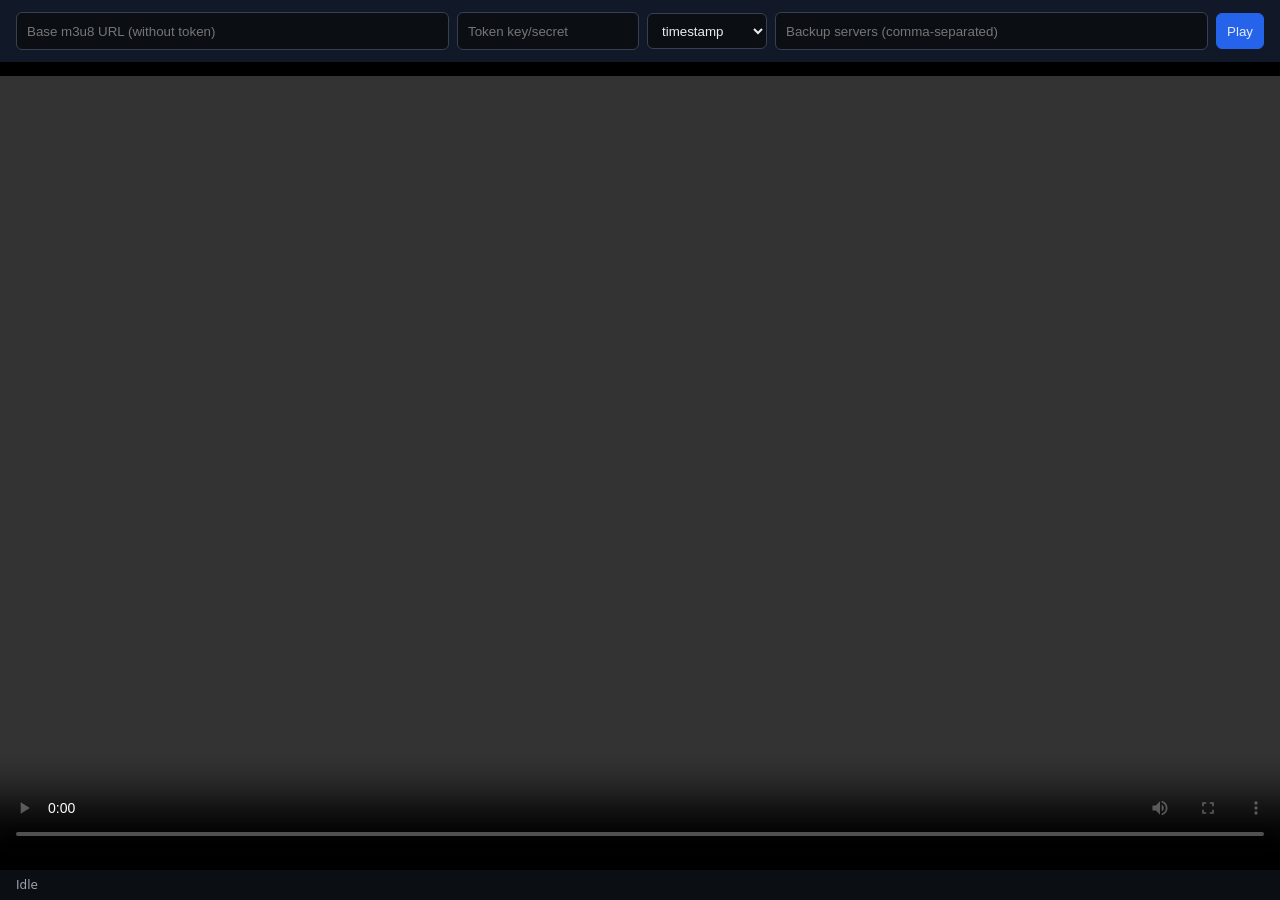
<file: iptv-android-webview/app/src/main/assets/index.html>
<!doctype html>
<html lang="en">
<head>
	<meta charset="utf-8" />
	<meta name="viewport" content="width=device-width, initial-scale=1" />
	<title>IPTV Player</title>
	<style>
		body { margin: 0; font-family: system-ui, -apple-system, Roboto, Arial, sans-serif; background: #0b0f14; color: #e6edf3; }
		.header { padding: 12px 16px; background: #111827; display: flex; gap: 8px; align-items: center; flex-wrap: wrap; }
		.header input, .header select, .header button { height: 36px; border-radius: 6px; border: 1px solid #374151; background: #0b0f14; color: #e6edf3; padding: 0 10px; }
		.header button { background: #2563eb; border-color: #2563eb; cursor: pointer; }
		.header button:disabled { opacity: 0.6; cursor: not-allowed; }
		.container { display: grid; grid-template-columns: 1fr; grid-template-rows: auto 1fr auto; height: 100vh; }
		.video-wrapper { display: grid; place-items: center; background: #000; }
		video { width: 100%; height: 100%; max-height: calc(100vh - 120px); background: #000; }
		.footer { padding: 8px 16px; font-size: 12px; color: #9ca3af; }
	</style>
</head>
<body>
	<div class="container">
		<div class="header">
			<input id="url" placeholder="Base m3u8 URL (without token)" style="flex:1; min-width: 220px" />
			<input id="tokenKey" placeholder="Token key/secret" style="width: 160px" />
			<select id="tokenAlgo" style="width: 120px">
				<option value="timestamp">timestamp</option>
				<option value="sha256">sha256</option>
			</select>
			<input id="servers" placeholder="Backup servers (comma-separated)" style="flex: 1; min-width: 260px" />
			<button id="play">Play</button>
		</div>
		<div class="video-wrapper">
			<video id="video" controls playsinline></video>
		</div>
		<div class="footer">
			<span id="status">Idle</span>
		</div>
	</div>

	<script>
	// Lightweight SHA-256 for token if needed (no external fetches)
	// Source: minimal implementation adapted
	async function sha256Hex(message) {
		const msgUint8 = new TextEncoder().encode(message);
		const hashBuffer = await crypto.subtle.digest('SHA-256', msgUint8);
		const hashArray = Array.from(new Uint8Array(hashBuffer));
		return hashArray.map(b => b.toString(16).padStart(2, '0')).join('');
	}

	function generateToken(baseUrl, key, algo) {
		const ts = Math.floor(Date.now() / 1000);
		if (algo === 'timestamp') {
			return { token: String(ts), params: { ts } };
		}
		return { token: null, params: { ts, sig: null, key } };
	}

	function withToken(url, tokenData) {
		const u = new URL(url);
		Object.entries(tokenData.params).forEach(([k, v]) => {
			if (v !== null && v !== undefined) u.searchParams.set(k, v);
		});
		if (tokenData.token) u.searchParams.set('token', tokenData.token);
		return u.toString();
	}

	function parseServers(input) {
		return input
			.split(',')
			.map(s => s.trim())
			.filter(Boolean);
	}

	function setStatus(text) {
		document.getElementById('status').textContent = text;
	}

	function pickNextServer(currentIndex, serverListLength) {
		return (currentIndex + 1) % serverListLength;
	}

	function rewriteBase(url, newBase) {
		try {
			const src = new URL(url);
			const base = new URL(newBase);
			return base.origin + src.pathname + (src.search || '') + (src.hash || '');
		} catch (_) {
			return url;
		}
	}

	const video = document.getElementById('video');
	let hls = null;

	async function loadStream(baseUrl, backups, tokenKey, tokenAlgo) {
		if (hls) {
			hls.destroy();
			hls = null;
		}

		const servers = [baseUrl, ...backups];
		let index = 0;

		async function tryLoad(idx) {
			const chosen = servers[idx];
			let urlToPlay = chosen;

			// If chosen is base to rewrite, ensure path preserved
			if (idx > 0) {
				urlToPlay = rewriteBase(baseUrl, chosen);
			}

			let tokenData = generateToken(urlToPlay, tokenKey, tokenAlgo);
			if (tokenAlgo === 'sha256') {
				const payload = new URL(urlToPlay).pathname + String(tokenData.params.ts) + String(tokenKey || '');
				tokenData.params.sig = await sha256Hex(payload);
			}
			const finalUrl = withToken(urlToPlay, tokenData);

			setStatus(`Loading: ${finalUrl}`);

			return new Promise((resolve) => {
				if (video.canPlayType('application/vnd.apple.mpegurl')) {
					video.src = finalUrl;
					video.play().then(() => resolve(true)).catch(() => resolve(false));
					return;
				}

				// dynamic import hls.js from CDN
				const script = document.createElement('script');
				script.src = 'https://cdn.jsdelivr.net/npm/hls.js@1.5.8/dist/hls.min.js';
				script.onload = () => {
					if (window.Hls && window.Hls.isSupported()) {
						const config = {
							maxBufferLength: 30,
							maxMaxBufferLength: 60,
							fragLoadingTimeout: 10000,
							manifestLoadingTimeout: 10000,
							xhrSetup: (xhr, url) => {
								// Optionally add headers if backend requires
							}
						};
						hls = new window.Hls(config);
						hls.attachMedia(video);
						hls.on(window.Hls.Events.MEDIA_ATTACHED, () => {
							hls.loadSource(finalUrl);
							video.play().then(() => resolve(true)).catch(() => resolve(false));
						});
						hls.on(window.Hls.Events.ERROR, (event, data) => {
							if (data.fatal) {
								resolve(false);
							}
						});
					} else {
						resolve(false);
					}
				};
				script.onerror = () => resolve(false);
				document.head.appendChild(script);
			});
		}

		for (let attempt = 0; attempt < servers.length; attempt++) {
			const ok = await tryLoad(index);
			if (ok) {
				setStatus(`Playing via server ${index + 1}/${servers.length}`);
				return;
			}
			index = pickNextServer(index, servers.length);
			setStatus(`Failover to server ${index + 1}`);
		}
		setStatus('All servers failed.');
	}

	document.getElementById('play').addEventListener('click', async () => {
		const baseUrl = document.getElementById('url').value.trim();
		const tokenKey = document.getElementById('tokenKey').value.trim();
		const tokenAlgo = document.getElementById('tokenAlgo').value;
		const backups = parseServers(document.getElementById('servers').value);
		if (!baseUrl) {
			setStatus('Please enter an m3u8 URL.');
			return;
		}
		await loadStream(baseUrl, backups, tokenKey, tokenAlgo);
	});
	</script>
</body>
</html>
</file>
